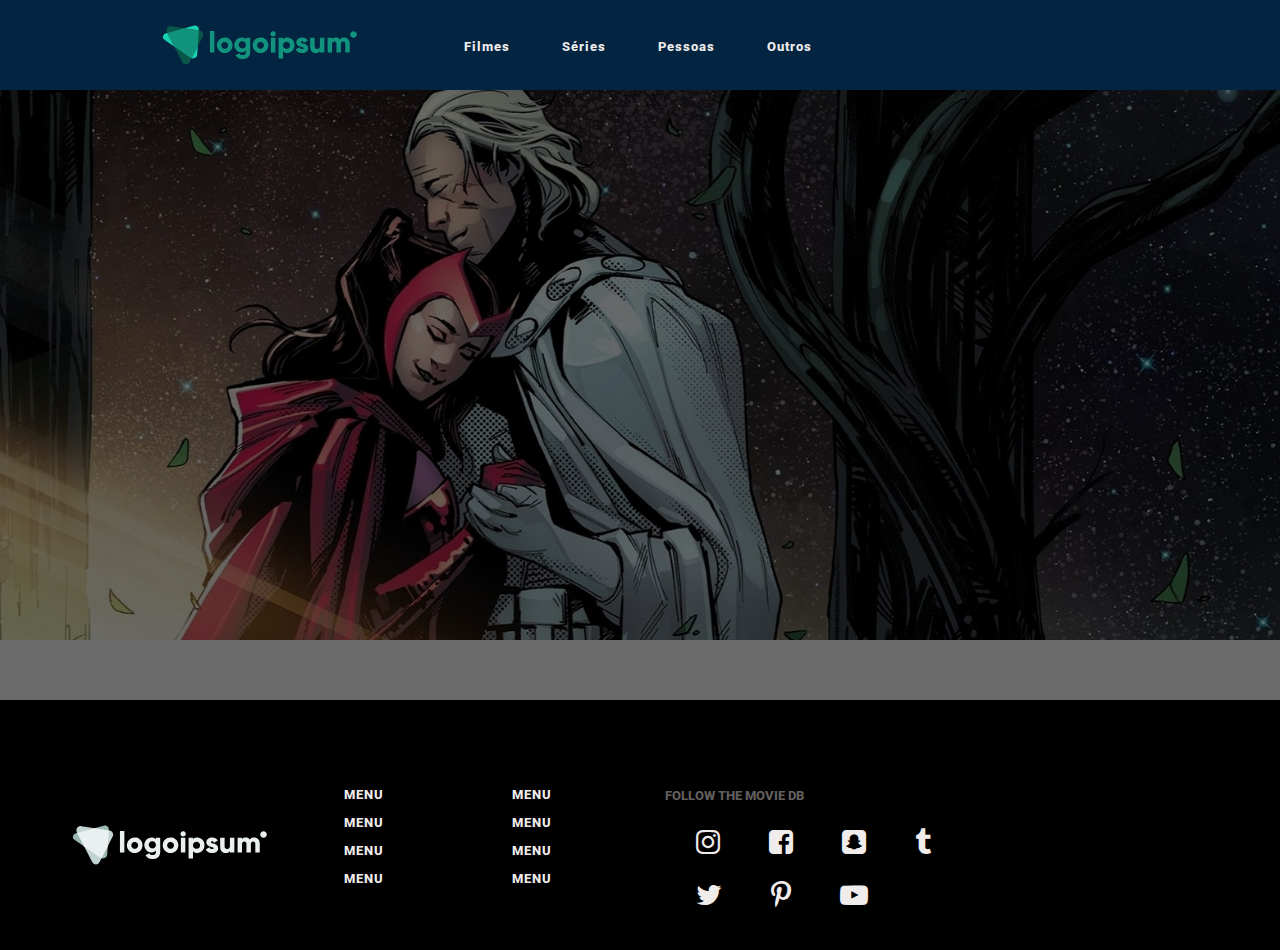
<file: index.html>
<!DOCTYPE html>
<html lang="pt-br">

<head>
    <meta charset="UTF-8">
    <meta http-equiv="X-UA-Compatible" content="IE=edge">
    <meta name="viewport" content="width=device-width, initial-scale=1.0">
    <title>API MOVIE DB</title>
    <link rel="stylesheet" href="https://use.fontawesome.com/releases/v5.8.1/css/all.css">
    <link rel='stylesheet prefetch'
        href='https://cdnjs.cloudflare.com/ajax/libs/font-awesome/4.6.2/css/font-awesome.min.css'>
    <link rel="stylesheet" href="static/css/styles.css">
</head>

<body>

    <div class="container">
        <header>
            <div id="logo">
                <img src="static/image/logoipsum-logo-12.svg" alt="">
            </div>
            <ul>
               
                <li > <a href="#" id="dropdown">Filmes </a>
                    <ul class="dropdown-menu">
                      <li><a href="popular.html?page=Popular">Populares </a></li>
                      <li><a href="now-playing.html?page=NowPlaying">Em Exibição </a></li>
                      <li><a href="upcoming.html?page=Upcoming">Próximas Estreia </a></li>
                      <li><a href="#">Melhor Classficação </a></li>
                    </ul>
                </li>

                <li> <a href="#">Séries</a> </li>
                <li> <a href="#">Pessoas</a> </li>
                <li> <a href="#">Outros</a> </li>
            </ul>
        </header>
    </div>



    <div class="flex-top-banner">
        <div id="data"></div>
        <img src="static/image/60dcda031fa021.jpg" alt="">
    </div>


    <div class="content-footer">
        <div>
            <img src="./static/image/logoipsum-logo-white.svg" alt="" width="200px" height="120px">
        </div>
        <footer>
            <div class="list-left">
                <ul>
                    <li><a href="">MENU</a> </li>
                    <li><a href="">MENU</a> </li>
                    <li><a href="">MENU</a> </li>
                    <li><a href="">MENU</a> </li>
                </ul>
            </div>

            <div class="list-right">
                <ul>
                    <li><a href="">MENU</a> </li>
                    <li><a href="">MENU</a> </li>
                    <li><a href="">MENU</a> </li>
                    <li><a href="">MENU</a> </li>
                </ul>
            </div>


            <div class="list-network-socials">
                <p>FOLLOW THE MOVIE DB</p>
                <ul>
                    <li>
                        <a href="">
                            <i class="fa fa-instagram" aria-hidden="true"></i>
                        </a>
                    </li>

                    <li>
                        <a href="">
                            <i class="fa fa-facebook-square" aria-hidden="true"></i>
                        </a>
                    </li>

                    <li>
                        <a href="">
                            <i class="fa fa-snapchat-square" aria-hidden="true"></i>
                        </a>
                    </li>

                    <li>
                        <a href="">
                            <i class="fa fa-tumblr" aria-hidden="true"></i>
                        </a>
                    </li>
                </ul>

                <ul>
                    <li>
                        <a href="">
                            <i class="fa fa-twitter" aria-hidden="true"></i>
                        </a>
                    </li>

                    <li>
                        <a href="">
                            <i class="fa fa-pinterest-p" aria-hidden="true"></i>
                        </a>
                    </li>

                    <li>
                        <a href="">
                            <i class="fa fa-youtube-play" aria-hidden="true"></i>
                        </a>
                    </li>
                </ul>
            </div>
        </footer>
    </div>

    <script src="static/js/event.js"></script>
    <script src="static/js/main.js"></script>



</body>

</html>
</file>
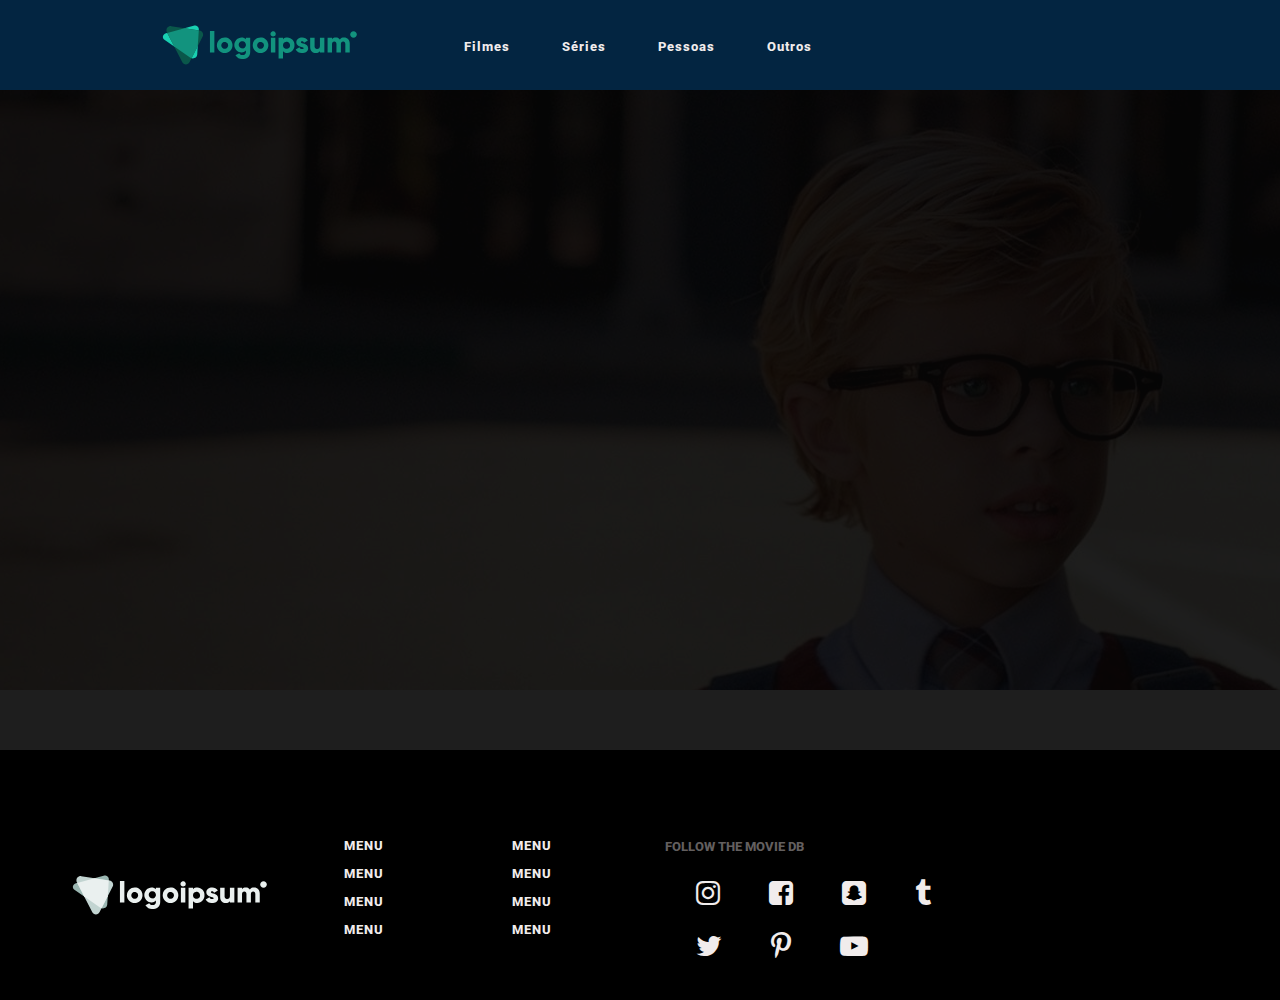
<file: details.html>
<!DOCTYPE html>
<html lang="en">

<head>
    <meta charset="UTF-8">
    <meta http-equiv="X-UA-Compatible" content="IE=edge">
    <meta name="viewport" content="width=device-width, initial-scale=1.0">
    <title>API MOVIE DB - Details Movie </title>

    <link rel="stylesheet" href="https://use.fontawesome.com/releases/v5.8.1/css/all.css">
    <link rel='stylesheet prefetch'
        href='https://cdnjs.cloudflare.com/ajax/libs/font-awesome/4.6.2/css/font-awesome.min.css'>
    <link rel="stylesheet" href="static/css/styles.css?12">


</head>

<body>

    <div class="container">
        <header>
            <div id="logo">
                <img src="static/image/logoipsum-logo-12.svg" alt="">
            </div>
            <ul>
                
                <li > <a href="#" id="dropdown">Filmes </a>
                    <ul class="dropdown-menu">
                      <li><a href="popular.html?page=Popular">Populares </a></li>
                      <li><a href="now-playing.html?page=nowPlaying">Em Exibição </a></li>
                      <li><a href="#">Melhor Classficação </a></li>
                    </ul>
                </li>

                <li> <a href="#">Séries</a> </li>
                <li> <a href="#">Pessoas</a> </li>
                <li> <a href="#">Outros</a> </li>
            </ul>
        </header>
    </div>


    <section id="section-image">
        <section class="overlay" id="details">
                  
            
        </section>
    </section>


    
    <div class="content-footer">
        <div>
            <img src="./static/image/logoipsum-logo-white.svg" alt="" width="200px" height="120px">
        </div>
        <footer>
            <div class="list-left">
                <ul>
                    <li><a href="">MENU</a> </li>
                    <li><a href="">MENU</a> </li>
                    <li><a href="">MENU</a> </li>
                    <li><a href="">MENU</a> </li>
                </ul>
            </div>

            <div class="list-right">
                <ul>
                    <li><a href="">MENU</a> </li>
                    <li><a href="">MENU</a> </li>
                    <li><a href="">MENU</a> </li>
                    <li><a href="">MENU</a> </li>
                </ul>
            </div>


            <div class="list-network-socials">
                <p>FOLLOW THE MOVIE DB</p>
                <ul>
                    <li>
                        <a href="">
                            <i class="fa fa-instagram" aria-hidden="true"></i>
                        </a>
                    </li>

                    <li>
                        <a href="">
                            <i class="fa fa-facebook-square" aria-hidden="true"></i>
                        </a>
                    </li>

                    <li>
                        <a href="">
                            <i class="fa fa-snapchat-square" aria-hidden="true"></i>
                        </a>
                    </li>

                    <li>
                        <a href="">
                            <i class="fa fa-tumblr" aria-hidden="true"></i>
                        </a>
                    </li>
                </ul>

                <ul>
                    <li>
                        <a href="">
                            <i class="fa fa-twitter" aria-hidden="true"></i>
                        </a>
                    </li>

                    <li>
                        <a href="">
                            <i class="fa fa-pinterest-p" aria-hidden="true"></i>
                        </a>
                    </li>

                    <li>
                        <a href="">
                            <i class="fa fa-youtube-play" aria-hidden="true"></i>
                        </a>
                    </li>
                </ul>
            </div>
        </footer>
    </div>

    <script src="static/js/details.js"></script>
    <script src="static/js/event.js?1"></script>




</body>

</html>
</file>
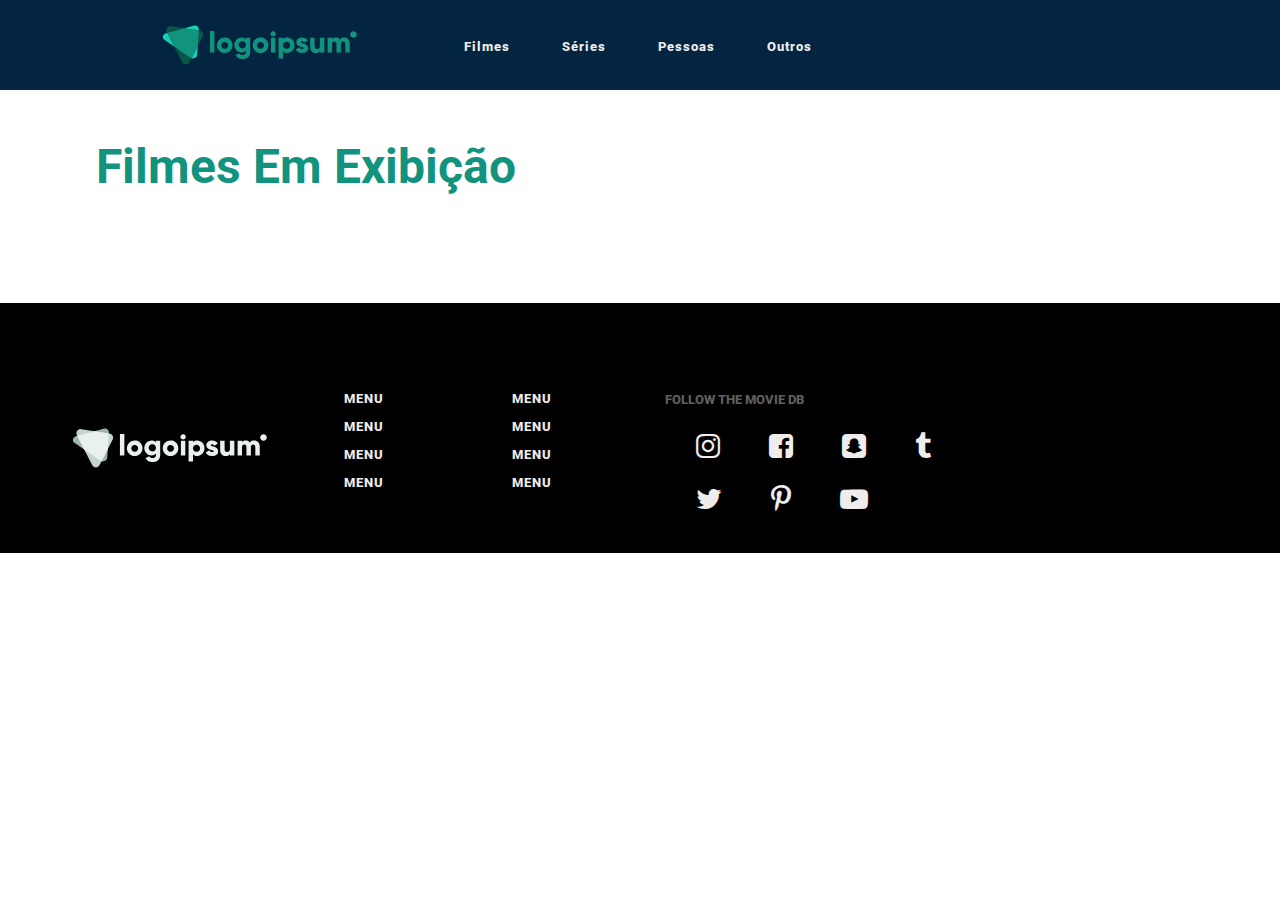
<file: now-playing.html>
<!DOCTYPE html>
<html lang="pt-br">

<head>
    <meta charset="UTF-8">
    <meta http-equiv="X-UA-Compatible" content="IE=edge">
    <meta name="viewport" content="width=device-width, initial-scale=1.0">
    <title>API MOVIE DB</title>
    <link rel="stylesheet" href="https://use.fontawesome.com/releases/v5.8.1/css/all.css">
    <link rel='stylesheet prefetch'
        href='https://cdnjs.cloudflare.com/ajax/libs/font-awesome/4.6.2/css/font-awesome.min.css'>
    <link rel="stylesheet" media="screen" href="static/css/styles.css">
</head>

<body>

    <div class="container">
        <header>
            <div id="logo">
                <img src="static/image/logoipsum-logo-12.svg" alt="">
            </div>
            <ul>

                <li > <a href="#" id="dropdown">Filmes </a>
                    <ul class="dropdown-menu">
                      <li><a href="popular.html?page=Popular">Populares </a></li>
                      <li><a href="now-playing.html?page=nowPlaying">Em Exibição </a></li>
                      <li><a href="upcoming.html?page=Upcoming">Próximas Estreia </a></li>
                      <li><a href="#">Melhor Classficação </a></li>
                    </ul>
                </li>

                <li> <a href="#">Séries</a> </li>
                <li> <a href="#">Pessoas</a> </li>
                <li> <a href="#">Outros</a> </li>
            </ul>
        </header>
    </div>

    <aside>
        <h2>Filmes Em Exibição </h2>
    </aside>

    <div class="content" id="datalist">



    </div>



    <div class="content-footer">
        <div>
            <img src="./static/image/logoipsum-logo-white.svg" alt="" width="200px" height="120px">
        </div>
        <footer>
            <div class="list-left">
                <ul>
                    <li><a href="">MENU</a> </li>
                    <li><a href="">MENU</a> </li>
                    <li><a href="">MENU</a> </li>
                    <li><a href="">MENU</a> </li>
                </ul>
            </div>

            <div class="list-right">
                <ul>
                    <li><a href="">MENU</a> </li>
                    <li><a href="">MENU</a> </li>
                    <li><a href="">MENU</a> </li>
                    <li><a href="">MENU</a> </li>
                </ul>
            </div>


            <div class="list-network-socials">
                <p>FOLLOW THE MOVIE DB</p>
                <ul>
                    <li>
                        <a href="">
                            <i class="fa fa-instagram" aria-hidden="true"></i>
                        </a>
                    </li>

                    <li>
                        <a href="">
                            <i class="fa fa-facebook-square" aria-hidden="true"></i>
                        </a>
                    </li>

                    <li>
                        <a href="">
                            <i class="fa fa-snapchat-square" aria-hidden="true"></i>
                        </a>
                    </li>

                    <li>
                        <a href="">
                            <i class="fa fa-tumblr" aria-hidden="true"></i>
                        </a>
                    </li>
                </ul>

                <ul>
                    <li>
                        <a href="">
                            <i class="fa fa-twitter" aria-hidden="true"></i>
                        </a>
                    </li>

                    <li>
                        <a href="">
                            <i class="fa fa-pinterest-p" aria-hidden="true"></i>
                        </a>
                    </li>

                    <li>
                        <a href="">
                            <i class="fa fa-youtube-play" aria-hidden="true"></i>
                        </a>
                    </li>
                </ul>
            </div>
        </footer>
    </div>

    <script src="static/js/event.js"></script>
    <script src="static/js/main.js"></script>



</body>

</html>
</file>
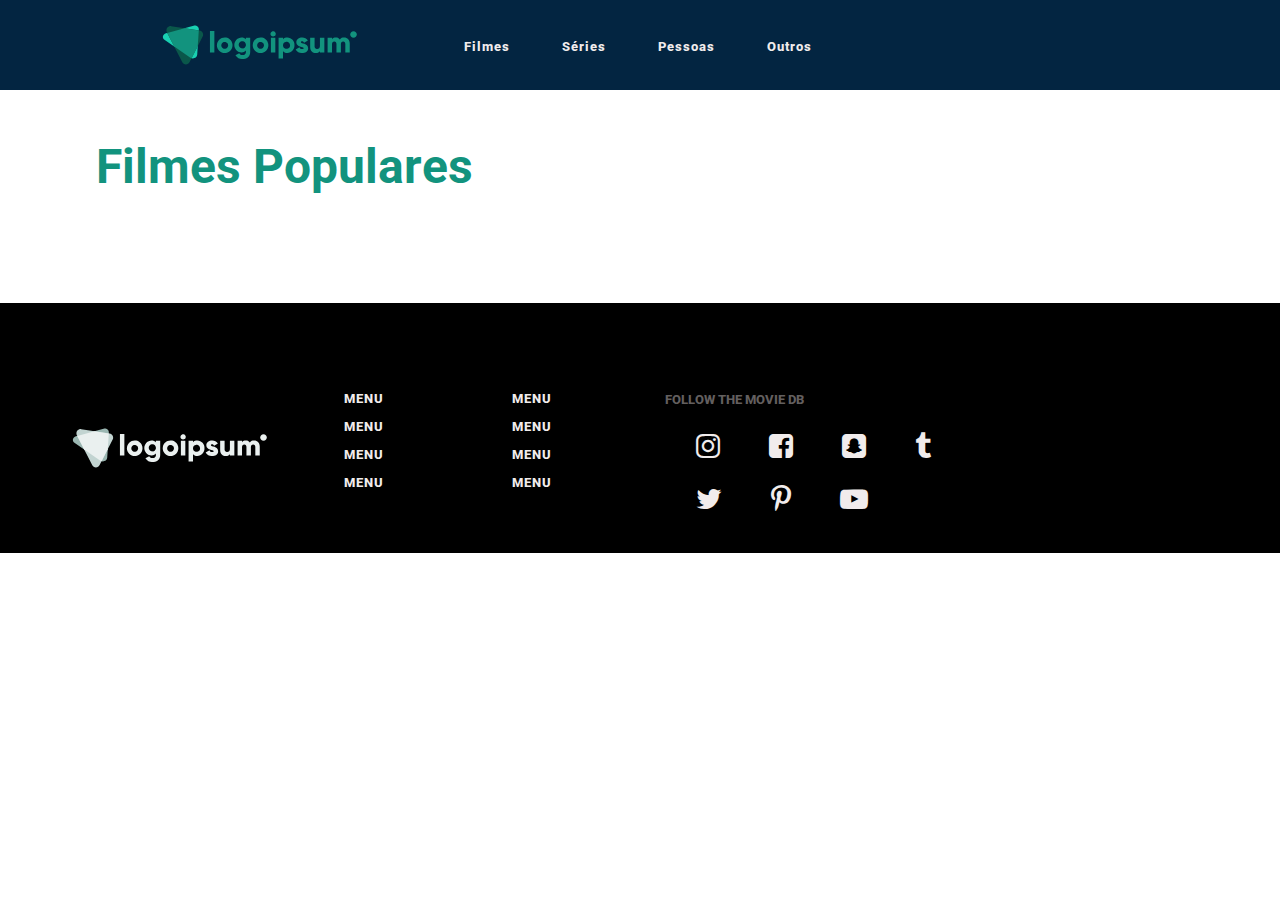
<file: popular.html>
<!DOCTYPE html>
<html lang="pt-br">

<head>
    <meta charset="UTF-8">
    <meta http-equiv="X-UA-Compatible" content="IE=edge">
    <meta name="viewport" content="width=device-width, initial-scale=1.0">
    <title>API MOVIE DB</title>
    <link rel="stylesheet" href="https://use.fontawesome.com/releases/v5.8.1/css/all.css">
    <link rel='stylesheet prefetch'
        href='https://cdnjs.cloudflare.com/ajax/libs/font-awesome/4.6.2/css/font-awesome.min.css'>
    <link rel="stylesheet" media="screen" href="static/css/styles.css">
</head>

<body>

    <div class="container">
        <header>
            <div id="logo">
                <img src="static/image/logoipsum-logo-12.svg" alt="">
            </div>
            <ul>

                <li > <a href="#" id="dropdown">Filmes </a>
                    <ul class="dropdown-menu">
                      <li><a href="popular.html?page=Popular">Populares </a></li>
                      <li><a href="now-playing.html?page=NowPlaying">Em Exibição </a></li>
                      <li><a href="upcoming.html?page=Upcoming">Próximas Estreia </a></li>
                      <li><a href="#">Melhor Classficação </a></li>
                    </ul>
                </li>

                <li> <a href="#">Séries</a> </li>
                <li> <a href="#">Pessoas</a> </li>
                <li> <a href="#">Outros</a> </li>
            </ul>
        </header>
    </div>

    <aside>
        <h2>Filmes Populares</h2>
    </aside>

    <div class="content" id="datalist">



    </div>



    <div class="content-footer">
        <div>
            <img src="./static/image/logoipsum-logo-white.svg" alt="" width="200px" height="120px">
        </div>
        <footer>
            <div class="list-left">
                <ul>
                    <li><a href="">MENU</a> </li>
                    <li><a href="">MENU</a> </li>
                    <li><a href="">MENU</a> </li>
                    <li><a href="">MENU</a> </li>
                </ul>
            </div>

            <div class="list-right">
                <ul>
                    <li><a href="">MENU</a> </li>
                    <li><a href="">MENU</a> </li>
                    <li><a href="">MENU</a> </li>
                    <li><a href="">MENU</a> </li>
                </ul>
            </div>


            <div class="list-network-socials">
                <p>FOLLOW THE MOVIE DB</p>
                <ul>
                    <li>
                        <a href="">
                            <i class="fa fa-instagram" aria-hidden="true"></i>
                        </a>
                    </li>

                    <li>
                        <a href="">
                            <i class="fa fa-facebook-square" aria-hidden="true"></i>
                        </a>
                    </li>

                    <li>
                        <a href="">
                            <i class="fa fa-snapchat-square" aria-hidden="true"></i>
                        </a>
                    </li>

                    <li>
                        <a href="">
                            <i class="fa fa-tumblr" aria-hidden="true"></i>
                        </a>
                    </li>
                </ul>

                <ul>
                    <li>
                        <a href="">
                            <i class="fa fa-twitter" aria-hidden="true"></i>
                        </a>
                    </li>

                    <li>
                        <a href="">
                            <i class="fa fa-pinterest-p" aria-hidden="true"></i>
                        </a>
                    </li>

                    <li>
                        <a href="">
                            <i class="fa fa-youtube-play" aria-hidden="true"></i>
                        </a>
                    </li>
                </ul>
            </div>
        </footer>
    </div>

    <script src="static/js/event.js"></script>
    <script src="static/js/main.js"></script>



</body>

</html>
</file>
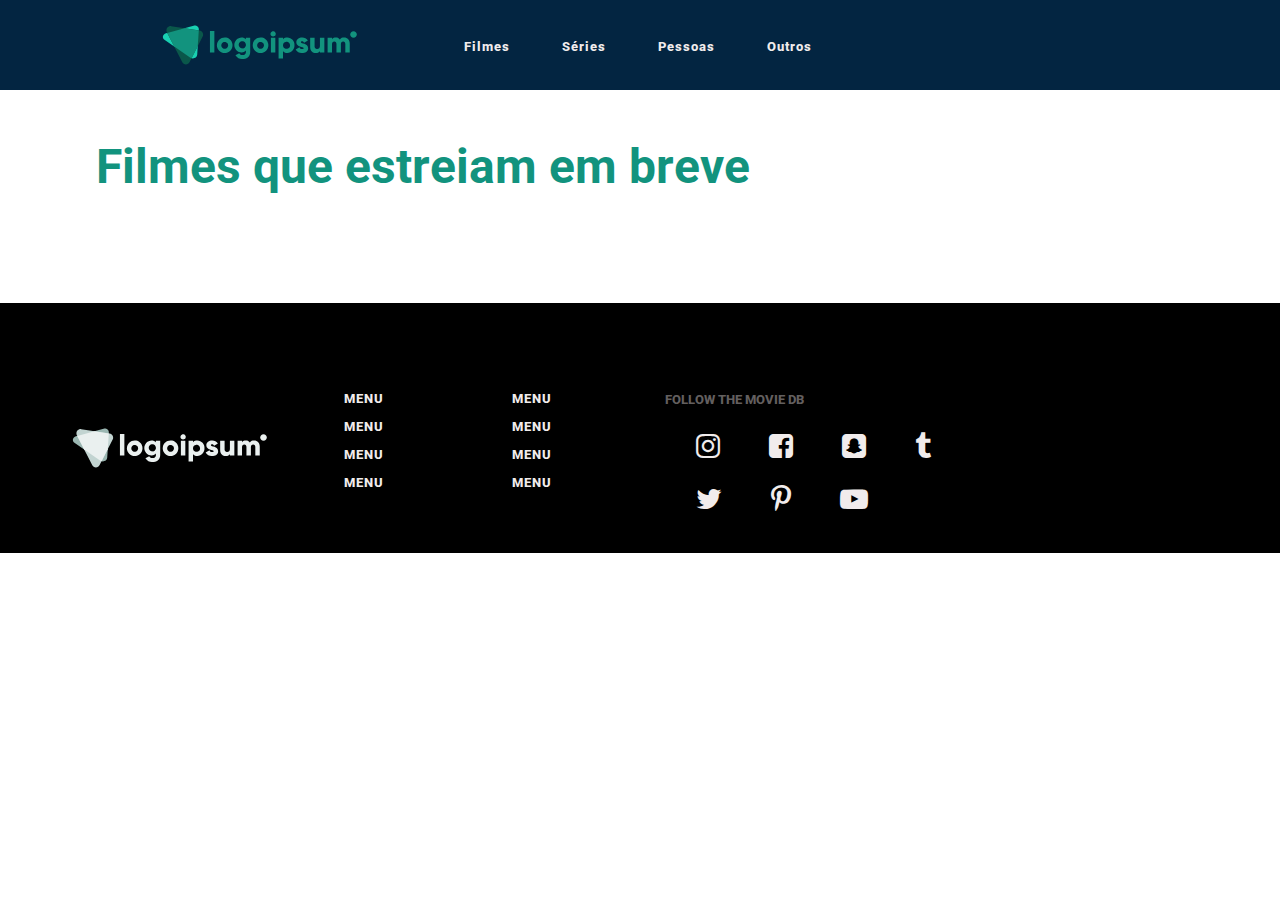
<file: upcoming.html>
<!DOCTYPE html>
<html lang="pt-br">

<head>
    <meta charset="UTF-8">
    <meta http-equiv="X-UA-Compatible" content="IE=edge">
    <meta name="viewport" content="width=device-width, initial-scale=1.0">
    <title>API MOVIE DB</title>
    <link rel="stylesheet" href="https://use.fontawesome.com/releases/v5.8.1/css/all.css">
    <link rel='stylesheet prefetch'
        href='https://cdnjs.cloudflare.com/ajax/libs/font-awesome/4.6.2/css/font-awesome.min.css'>
    <link rel="stylesheet" media="screen" href="static/css/styles.css">
</head>

<body>

    <div class="container">
        <header>
            <div id="logo">
                <img src="static/image/logoipsum-logo-12.svg" alt="">
            </div>
            <ul id="menu">

                <li > <a href="#" id="dropdown">Filmes </a>
                    <ul class="dropdown-menu">
                      <li><a href="popular.html?page=Popular">Populares </a></li>
                      <li><a href="now-playing.html?page=NowPlaying">Em Exibição </a></li>
                      <li><a href="upcomming.html?page=Upcoming">Próximas Estreia </a></li>
                      <li><a href="#">Melhor Classficação </a></li>
                    </ul>
                </li>

                <li> <a href="#">Séries</a> </li>
                <li> <a href="#">Pessoas</a> </li>
                <li> <a href="#">Outros</a> </li>
            </ul>
        </header>
    </div>

    <aside>
        <h2>Filmes que estreiam em breve</h2>
    </aside>

    <div class="content" id="datalist">



    </div>



    <div class="content-footer">
        <div>
            <img src="./static/image/logoipsum-logo-white.svg" alt="" width="200px" height="120px">
        </div>
        <footer>
            <div class="list-left">
                <ul>
                    <li><a href="">MENU</a> </li>
                    <li><a href="">MENU</a> </li>
                    <li><a href="">MENU</a> </li>
                    <li><a href="">MENU</a> </li>
                </ul>
            </div>

            <div class="list-right">
                <ul>
                    <li><a href="">MENU</a> </li>
                    <li><a href="">MENU</a> </li>
                    <li><a href="">MENU</a> </li>
                    <li><a href="">MENU</a> </li>
                </ul>
            </div>


            <div class="list-network-socials">
                <p>FOLLOW THE MOVIE DB</p>
                <ul>
                    <li>
                        <a href="">
                            <i class="fa fa-instagram" aria-hidden="true"></i>
                        </a>
                    </li>

                    <li>
                        <a href="">
                            <i class="fa fa-facebook-square" aria-hidden="true"></i>
                        </a>
                    </li>

                    <li>
                        <a href="">
                            <i class="fa fa-snapchat-square" aria-hidden="true"></i>
                        </a>
                    </li>

                    <li>
                        <a href="">
                            <i class="fa fa-tumblr" aria-hidden="true"></i>
                        </a>
                    </li>
                </ul>

                <ul>
                    <li>
                        <a href="">
                            <i class="fa fa-twitter" aria-hidden="true"></i>
                        </a>
                    </li>

                    <li>
                        <a href="">
                            <i class="fa fa-pinterest-p" aria-hidden="true"></i>
                        </a>
                    </li>

                    <li>
                        <a href="">
                            <i class="fa fa-youtube-play" aria-hidden="true"></i>
                        </a>
                    </li>
                </ul>
            </div>
        </footer>
    </div>

    <script src="static/js/event.js"></script>
    <script src="static/js/main.js?1"></script>



</body>

</html>
</file>
<file: static/css/styles.css>
@import url("https://fonts.googleapis.com/css2?family=Roboto+Condensed:wght@400;700&family=Roboto:wght@400;500;700;900&display=swap");
* {
  margin: 0;
  padding: 0;
  box-sizing: border-box;
  font-family: "Roboto", sans-serif;
}

body {
  overflow-x: hidden;
}
.container {
  width: 100%;
  height: 90px;
  display: flex;
  background: #032541;
  /* position: absolute; */
}

.container > header {
  width: 75%;
  display: flex;
  flex-direction: row;
  align-items: center;
}

header > #logo > img {
  width: 200px;
  height: 200px;
  left: 10rem;
  display: block;
  position: relative;
}

header > ul {
  /* width: 75%; */
  position: relative;
  width: 50%;
  left: 15rem;
}

header ul > li {
  display: inline-flex;
  flex-direction: row;
  justify-content: space-around;
  position: relative;
  /* left: 20rem; */
  margin: 0 1.5rem;
}

li > a {
  color: #f1ecec;
  list-style: none;
  text-decoration: none;
  font-weight: 800;
  font-size: 0.8rem;
  letter-spacing: 1px;
}

li > a:hover,
.dropdown-menu > li > a:hover {
  color: #ec1d24;
}

.dropdown-menu {
  width: 200px;
  height: 200px;
  top: 2rem;

  display: none;
  background-color: #fff;
  position: absolute;
  flex-direction: column;
  border-radius: 0.2rem;
  border: 1px solid #dedede;

  z-index: 1;
}

.dropdown-menu > li > a {
  color: #000;
  padding: 0.5rem 0.3rem;
}

.dropdown-menu.activate {
  display: flex;
  align-items: flex-start;
  padding: 3rem 0;
}

.dropdown-menu.disable > li > a {
  display: none;
}

.dropdown-menu li a:hover {
  /* background: #12937e; */
}

.flex-top-banner {
  display: flex;
  flex-direction: column;
}

.flex-top-banner > #data {
  position: absolute;
  background: rgb(0 0 0 / 58%);
  width: 100%;
  /* min-height: 494px; */
  height: 611px;
  top: 90px;
}

.flex-top-banner > img {
  width: 100%;
  top: 6rem;
  height: auto;
}

aside {
  display: flex;
  width: 100%;
  margin: 3rem 6rem;
}

aside > h2 {
  font-size: 3rem;

  color: #12937e;
}

.content {
  position: absolute;
  flex-direction: row;
  display: flex;
  margin: 0 5rem;

  flex-wrap: wrap;
}

.content,
.content-image {
  position: relative;
}
.content > .content-image {
  justify-content: center;
  display: inline;
  margin: 0.75rem 0.75rem;
  top: 3rem;
  flex-direction: row;

  width: 225px;
}

.content-image > img {
  display: flex;
  width: 224px;
  height: 336px;
  margin: 0.5rem 0rem;
  border: 1px solid #e6dada;
  box-shadow: 4px 10px 16px 0px rgb(0 0 0 / 30%);

  border-radius: 3%;
}

.content-image > .content-title {
  display: flex;
  padding: 1.75rem 0;
  text-align: center;
  color: #635f5f;
  font-weight: 800;
  font-size: 0.7rem;
  letter-spacing: 1px;
  text-transform: uppercase;
  justify-content: center;
}

.content-image > button {
  width: 120px;
  display: block;
  padding: 10px 16px;
  border: 1px solid #c7c1c1;
  border-radius: 1.7rem;
  align-items: center;

  margin: 0px auto;
  background: #ec1d24;
}

.content-image > button > a {
  color: #fff;
  font-size: 1rem;
  font-weight: 600;
  text-decoration: none;
  cursor: pointer;
}
/* avaliacao */
.content-image > span {
  border: 3px solid #1eaa64;
  background: #081c22;
  width: 55px;
  height: 55px;
  position: absolute;
  border-radius: 50%;
  align-items: center;
  text-align: center;
  color: white;
  display: grid;
  bottom: 7rem;
  left: 4.85rem;
  font-weight: 900;
}

.content-image > img {
  transition: transform 250ms;
}

.content-image img:hover {
  transform: translateY(-10px);
}

.content-stories {
  display: flex;
  position: relative;
  margin-top: 5rem;
}

#section-image {
  /* margin-top: 10rem; */
  height: 600px;
  background-image: url("../image/AuZgtWv4ZRhqD8u9JJMxTQbhz9q.jpg");
  background-position: right -388px top;
  background-repeat: no-repeat;
  background-attachment: scroll;
}

.overlay {
  position: relative;
  background: rgba(6, 6, 6, 0.9);
  width: 100%;
  height: 95vh;
}

.overview {
  width: 100%;
  position: absolute;
  display: flex;
  justify-content: stretch;

  flex-wrap: wrap;
}

.overview > img {
  margin: 1rem 3rem;
  max-height: 570px;
  border-radius: 0.75rem;
}

.overview-title {
  display: block;
  color: #fff;
  width: 60%;
}

h3 {
  position: relative;
  font-size: 2.2rem;
  font-family: "Roboto Medium", sans-serif;
  margin-top: 5rem;
}

.movie-details {
  display: flex;
  margin: 3.3rem 0;
  flex-direction: row;

  justify-content: space-between;
}

.movie-details > span {
  margin-top: 1rem;
  justify-content: space-between;

  /* border-bottom: 2px solid #c39615; */
}

.overview-title > p {
  margin-bottom: 0.7rem;
  color: #c39615;
  font-weight: 500;
  font-size: 1.4rem;
}

h1 > button {
  display: inline-block;
  margin-left: 15rem;
  background: red;
  border: 0;
  padding: 10px 34px;
  color: #fff;
  border-radius: 2rem;
  cursor: pointer;
}
.content-stories > img {
  display: flex;
  width: 340px;
  height: 450px;
  border: 1px solid #c7c1c1;
  margin-top: 25px;
}

.content-stories > .storie {
  display: inline;
  padding: 2rem 3rem;
}
.storie {
  padding: 1rem 0.75rem;
  border: 1px solid #c7c1c1;
  margin: 1.5rem;
  border-radius: 0.75rem;
}

.btn-view-trailler {
  width: 20px 20px;
  width: 85px;

  padding: 12px 10px;
  display: block;
  margin-top: 80px;
  float: right;
  background: #c39615;
  border: 0;
  color: white;
  border-radius: 1.2rem;

  cursor: pointer;
}

.movie-trailer {
  display: none;
  position: absolute;
  width: 100%;
  justify-content: center;
  z-index: 1;
  padding: 10px;
  height: 734px;
  background: #f6efef52;
  align-items: center;
  margin-left: auto;
  opacity: .95;
}

.active {
  display: flex;
}

.close-trailer > img {
  position: absolute;
  top: 4rem;
  right: 8rem;
  width: 40px;

  cursor: pointer;
}

.content-footer > footer {
  width: 100%;
  background: #000;
  position: absolute;
  height: 250px;
  text-align: center;
  align-items: center;

  display: flex;
}

.content-footer > div {
  width: 75px;
  height: 60px;
  top: 145px;
  left: 70px;
  position: relative;
  z-index: 1;
}

footer > span {
  color: #fff;
}

footer ul > li > a {
  display: inline-flex;
  flex-direction: row;
  justify-content: space-around;
  position: relative;
  left: 20rem;
  margin: 0 1.5rem;
}

.list-left {
  position: relative;
  display: flex;
}

.list-left > ul {
  float: left;

  margin-right: 5rem;
}

.list-right > ul {
  float: right;
  margin-right: 6rem;
}

.list-left > ul,
.list-right > ul {
  display: flex;
  flex-direction: column;
  align-items: baseline;
  margin-top: 25px;
}
.list-network-socials > ul {
  display: flex;
  flex-direction: row;
  align-items: baseline;
  margin-top: 25px;
}

.list-network-socials > p {
  font-size: 0.8rem;
  color: #635f5f;
  position: relative;
  left: 15rem;
  font-weight: 800;
  margin-top: 3rem;
}

.fa-tumblr,
.fa-twitter,
.fa-instagram,
.fa-pinterest-p,
.fa-facebook-square,
.fa-snapchat-square,
.fa-youtube-play {
  font-size: 1.75rem;
}

.list-network-socials > ul > li > a:hover {
  border: 0;
}

.list-left > ul > li > a,
.list-right > ul > li > a {
  letter-spacing: 1px;
  line-height: 1.75rem;
}

.list-left > ul > li > a:hover,
.list-right > ul > li > a:hover {
  border: 0;
  color: red;
  transition: 0.5s ease-out;
}

@media only screen and (min-width: 320px) and (max-height: 568px) {
}

@media only screen and (max-width: 360px) and (max-height: 640px) {
}

@media only screen and (min-width: 414px) and (max-width: 720px) {
}

@media only screen and (max-height: 1366px) {
  .content > .content-image {
    margin: 0.75rem 0.2rem;
    flex-direction: row;
    width: 230px;
  }
}

/* mobile 412px vs 853px */
@media only screen and (max-width: 720px) and (max-height: 1520px) {
}
</file>
